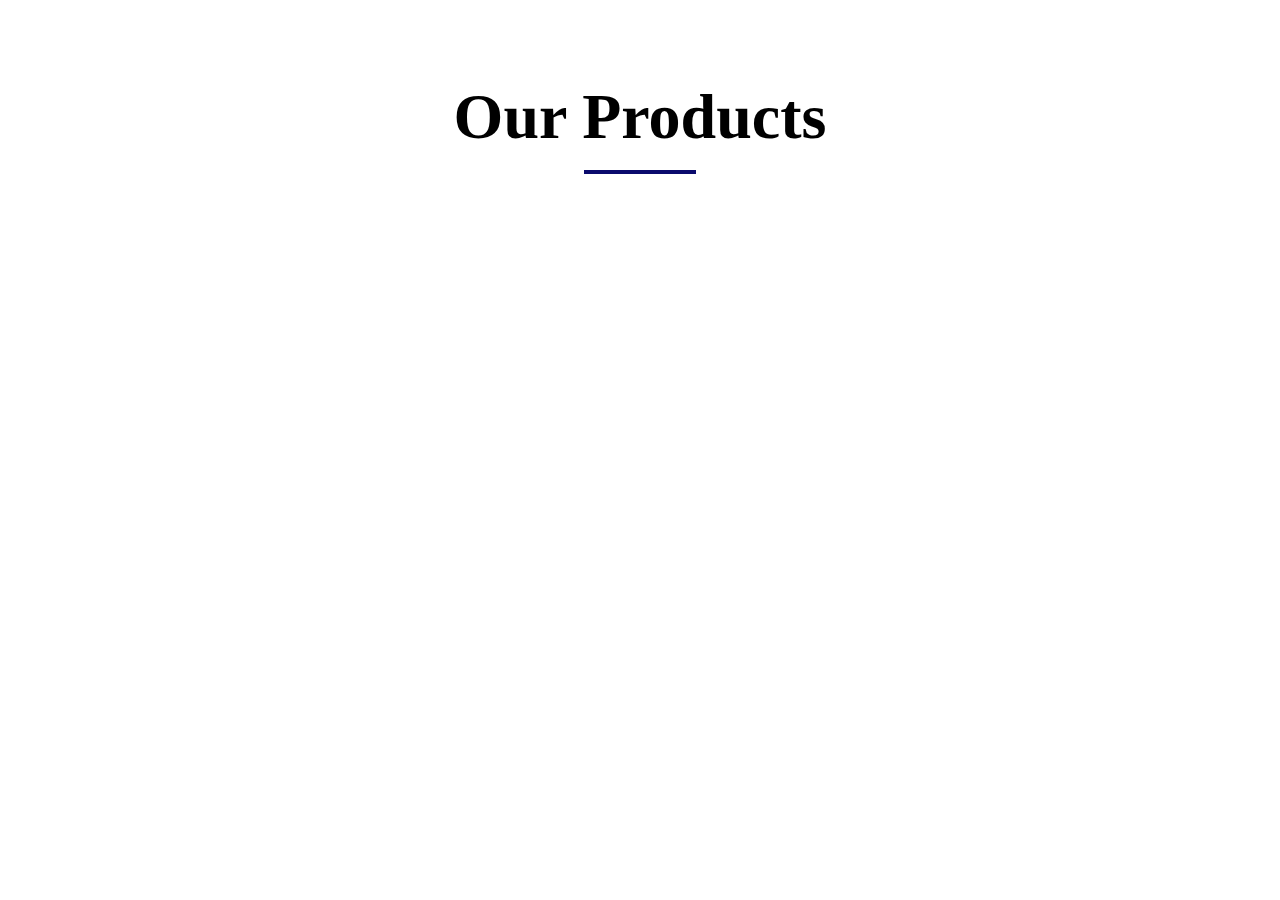
<file: index.html>
<!DOCTYPE html>
<html lang="en">
<head>
    <meta charset="UTF-8">
    <meta name="viewport" content="width=device-width, initial-scale=1.0">
    <link rel="stylesheet" href="style.css">
    <title>Document</title>
</head>
<body>
    <main>
        
        <div class="title">
            <h2 class="title-name">our products</h2>
            <div class="title-underline"></div>
          </div>
<div class="main-container">
<!-- 
    <article class="product">
        <img src="https://images.unsplash.com/photo-1693040517341-6e1565f8ef42?ixlib=rb-4.0.3&ixid=M3wxMjA3fDB8MHxlZGl0b3JpYWwtZmVlZHwxM3x8fGVufDB8fHx8fA%3D%3D&auto=format&fit=crop&w=800&q=60" alt="image" class="image">
<div class="details">
    <h3 class="name">high-back bench</h3>
<h1 class="price">$9.99</h1>
</div>
    </article> -->
  
</div>

    </main>

    <script type ="module" src="script.js"></script>
</body>
</html>
</file>
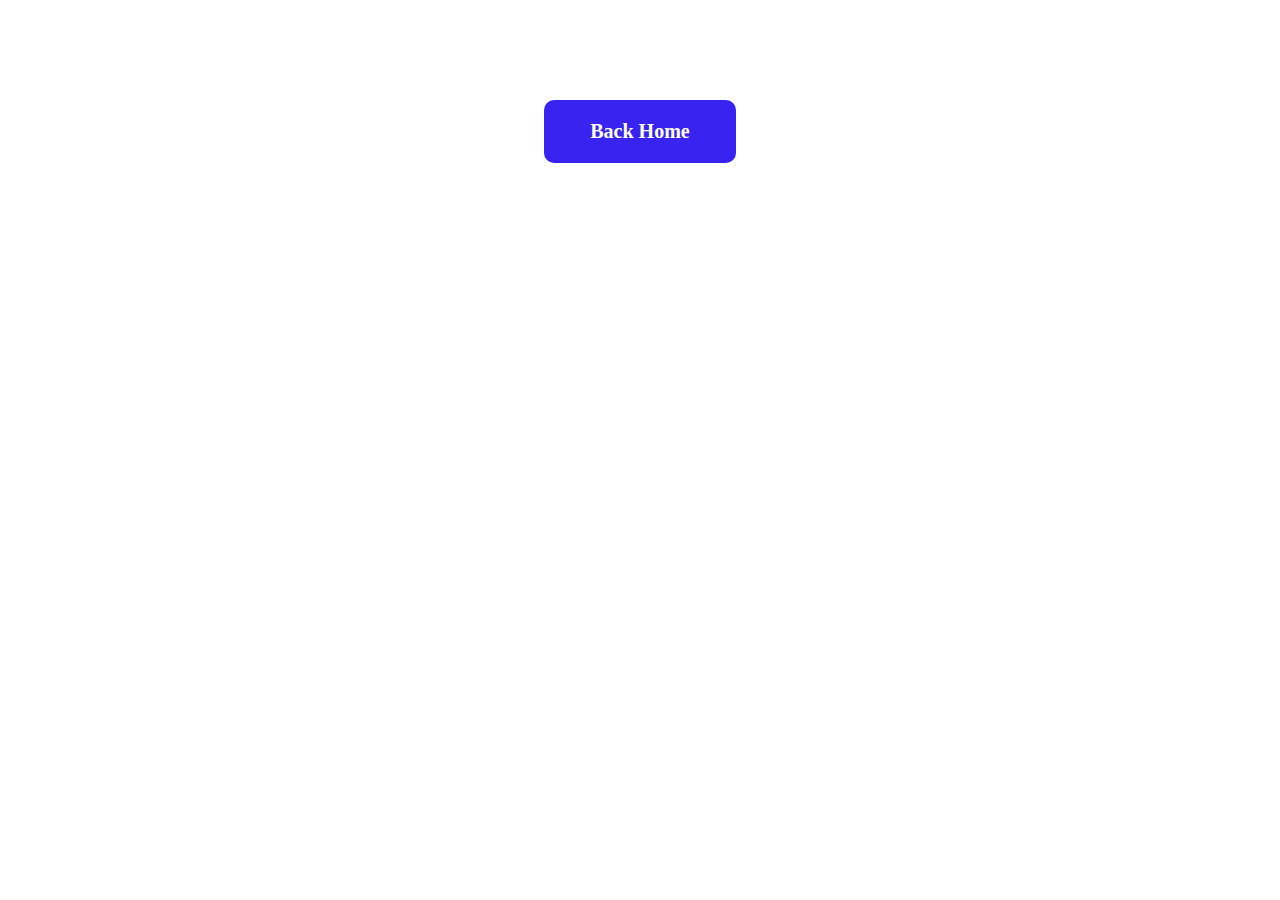
<file: product.html>
<!DOCTYPE html>
<html lang="en">
  <head>
    <meta charset="UTF-8" />
    <meta name="viewport" content="width=device-width, initial-scale=1.0" />
    <link rel="stylesheet" href="style.css" />
    <title>Document</title>
  </head>
  <body>
    <div class="singleProduct-section">
 <a href="/index.html" class="home-btn">back home</a>
    <div class="product-container">
      <!-- <article class="single-product">
            <img src="${singleProduct.fields.image[0].url}" alt="image" class="product-image">
            <div class="product-details">
                <h3 class="product-name">${singleProduct.fields.name}</h3>
                <h3 class="product-company">${singleProduct.fields.company}</h3>
                <h1 class="product-price">$ ${formatPrice}</h1>
                <span class="product-color" style="background: ${color}"></span>                <p class="product-desc">${singleProduct.fields.description}</p>
            </div>
        </article> -->
    </div>
</div>
  </body>

  <script src="/product.js"></script>
</html>
</file>
<file: style.css>
*{
    margin: 0;
    padding: 0;
    box-sizing: border-box;
}
main{
    margin-top: 120px;
    overflow-x: hidden;
    margin: 80px auto;
}
.main-container{
    display: grid;
    grid-template-columns: repeat(3, 1fr);
    gap: 0px;
    max-width: 1200px;
    margin:auto;
}

.title {
    text-align: center;
    margin-bottom: 40px;
}
.title-name{
    font-size: 4rem;
    text-transform: capitalize;
}
.title-underline{
    width: 7rem;
    height: 0.25rem;
    margin: 0 auto;
    margin-top: 1rem;
    background-color: rgb(10, 10, 109);
}
.product{
    width: 360px;
height: 480px;
display: flex;
flex-direction: column;
justify-content: center;
align-items: center;
}
.image{
    width: 350px;
    height: 350px;
border-radius: 10px;
}
.details{
    text-align: center;
    padding-top: 10px;
}
.name{
    font-size: 26px;
    text-transform: capitalize;
    color: rgb(6, 99, 99);
    padding-bottom: 15px;
}
.price{
    font-size: 22px;
    font-weight: 700;
}

@media screen and (max-width: 1024px){
    .main-container{
        display: grid;
        grid-template-columns: repeat(2, 1fr);
        gap: -80px;
        max-width: 1000px;
        margin: 80px auto;
      
    }
    .product{
        width: 460px;
    height: 500px;
    margin: 0;
padding: 0;  
  display: flex;
    justify-content: center;
    align-items: center;
    }
    .image{
        width: 450px;
        height: 380px;
    border-radius: 10px;
    }
}
@media screen and (max-width: 786px){
    main{
        margin-top: 40px;
    }
    .main-container{
        display: grid;
        grid-template-columns: repeat(2, 1fr);
        gap: 0px;
        max-width: 700px;
        margin: auto;
    }
    .product{
        width: 350px;
    height: 450px;    
    }
    .image{
        width: 340px;
        height: 280px;
    border-radius: 10px;
    }
}
@media screen and (max-width: 480px){
    main{
        margin: 40px auto;
    }
    .main-container{
        display: grid;
        grid-template-columns: repeat(1, 1fr);
        gap: 10px;
        max-width: 300px;
        margin: 0px auto;
        margin-left: -10px;
    }
    .title-name{
        font-size: 40px;
    }
    .product{
        width: 400px;
    height: 300px;
    }
    .image{
        width: 300px;
        height: 200px;
    border-radius: 10px;
    }
}

/* single product */
.singleProduct-section{
    margin: 100px auto;
    display: grid;
    place-items: center;
    overflow-y: hidden;
}
.home-btn{
    width: 15%;
padding: 20px 0px;
text-transform: capitalize;
text-align: center;
font-size: 20px;
font-weight: 700;
text-decoration: none;
border-radius: 10px;
border: none;
color: white;
background-color: rgb(56, 35, 241);
}
.cart-btn{
    background-color: rgb(56, 35, 241);
    width: 15%;
    padding: 10px 0px;
    text-transform: capitalize;
font-size: 12px;
font-weight: 700;
border-radius: 5px;
border: none;
color: white;
margin-top: 10px;
}
.product-container{
    margin-top: 100px;
}
.single-product{
    display: flex;
    justify-content: center;
    align-items: center;
    gap: 30px;
}
.product-image{
    width: 660px;
    height: 550px;
    border-radius: 10px; 
}
.product-details{
    width: 700px;
    height: auto;
}
.product-name{
    font-size: 35px;
    font-weight: 100;
    text-transform: capitalize;
    color: rgb(6, 99, 99);
    padding-bottom: 10px;
   
}
.product-company{
    font-size: 28px;
    font-weight: 100;
    text-transform: capitalize;
    color: rgb(120, 128, 128);
    padding-bottom: 10px;
} 
.product-price{
    font-size: 22px;
    font-weight: 700;
    padding-bottom: 10px;
}
.product-desc{
    font-size: 22px;
    line-height: 45px;
}
.product-color {
    display: inline-block;
    width: 1rem;
    height: 1rem;
    border-radius: 50%;
    background: #222;
    margin: 0.5rem 0.5rem 0.25rem 0;
  }

  @media screen and (max-width: 1024px){
    .singleProduct-section{
        margin-top: 60px;
        display: grid;
        place-items: center;
    }
    .home-btn{
        width:30%;
    }
    .cart-btn{
        width: 25%;
        font-size: 18px;
    margin-top: 20px;
    text-align: center;
    }
    .product-container{
        margin-top: 100px;
    }
    .single-product{
        flex-direction: column;
        gap: 20px;
    }
    .product-image{
        width: 750px;
        height: 500px;
        border-radius: 10px; 
    }
    .product-details{
        width: 740px;
        height: auto;
    }
    .product-name{
        font-size: 45px;
       
    }
    .product-company{
        font-size: 28px;
        font-weight: 100;
        text-transform: capitalize;
        color: rgb(120, 128, 128);
        padding-bottom: 10px;
    } 
}
@media screen and (max-width: 786px){
    .singleProduct-section{
        margin: 50px auto;
        max-width: 480px;
        padding: 0 40px;
    }
    .home-btn{
        width:35%;
padding: 20px 0;
border-radius: 5px;
        font-size: 18px;
        margin-bottom: 20px;
    }
    .cart-btn{
        font-size: 22px;
        width: 40%;
        padding: 15px 0;
    margin-top: 20px;
    }
    .product-container{
        margin-top: 20px;
    }
    .single-product{
        flex-direction: column;
        gap: 10px;
    }
    .product-image{
        width: 480px;
        height: 400px;
        border-radius: 5px; 
    }
    .product-details{
        width: 500px;
        height: auto;
        margin-left: 10px;
    }
    .product-name{
        font-size: 25px;
    }
    .product-company{
        font-size: 22px;
        padding-bottom: 15px;
    } 
    .product-price{
        font-size: 20px;
        padding-bottom: 15px;
    }
    .product-desc{
        font-size: 24px;
        line-height: 35px;
        width:450px;
    }
    .product-color {
        display: inline-block;
        width: 1rem;
        height: 1rem;
      }
}
@media screen and (max-width: 480px){
    .singleProduct-section{
        margin: 30px auto;
        max-width: 480px;
        padding: 0 40px;
    }
    .home-btn{
        width:45%;
padding: 20px 0;
border-radius: 5px;
        font-size: 18px;
    }
    .cart-btn{
        font-size: 18px;
        width: 55%;
    margin-top: 15px;
    }
    .product-container{
        margin-top: 20px;
    }
    .single-product{
        flex-direction: column;
        gap: 10px;
    }
    .product-image{
        width: 300px;
        height: 200px;
        border-radius: 5px; 
    }
    .product-details{
        width: 280px;
        height: auto;
    }
    .product-name{
        font-size: 20px;
    }
    .product-company{
        font-size: 20px;
        padding-bottom: 10px;
    } 
    .product-price{
        font-size: 20px;
        padding-bottom: 10px;
    }
    .product-desc{
        font-size: 20px;
        line-height: 25px;
        max-width:280px;
    }
    .product-color {
        display: inline-block;
        width: 1rem;
        height: 1rem;
        margin: 0.5rem 0.5rem 0.25rem 0;
      }
}
</file>
